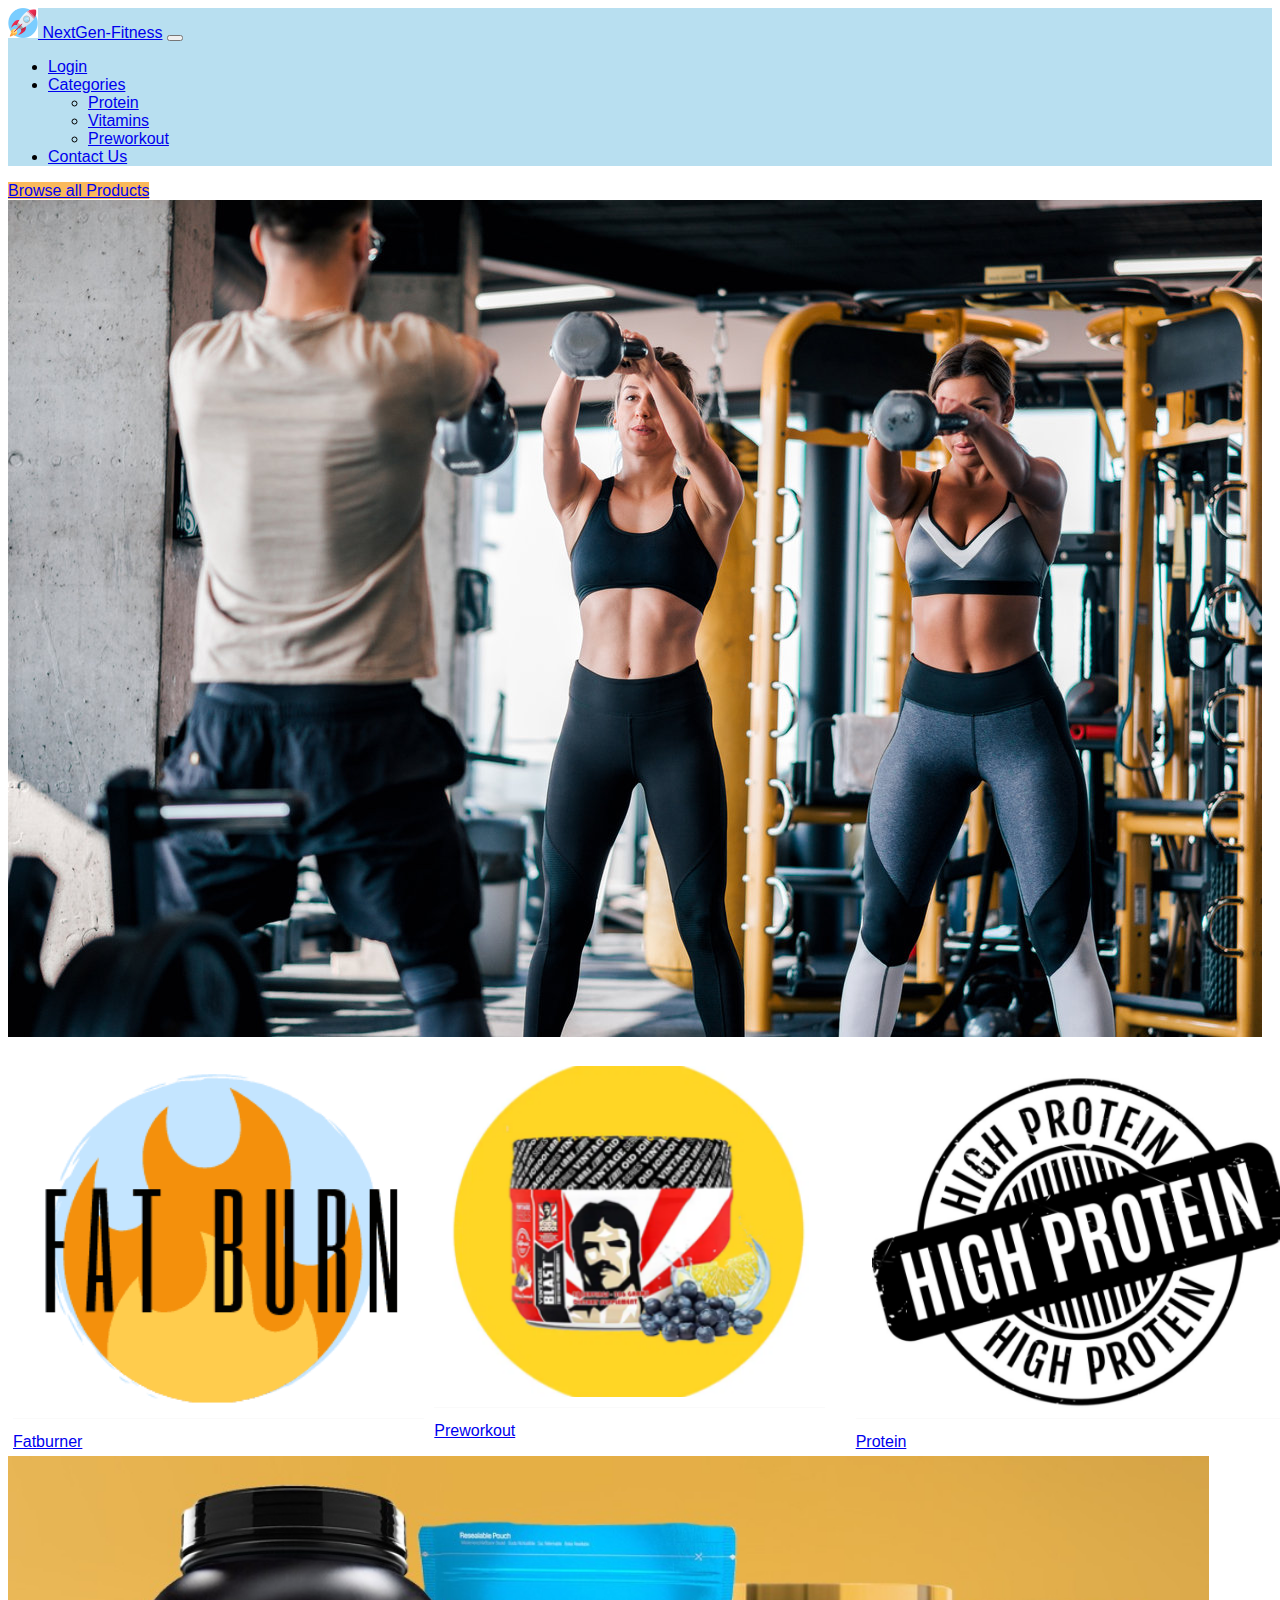
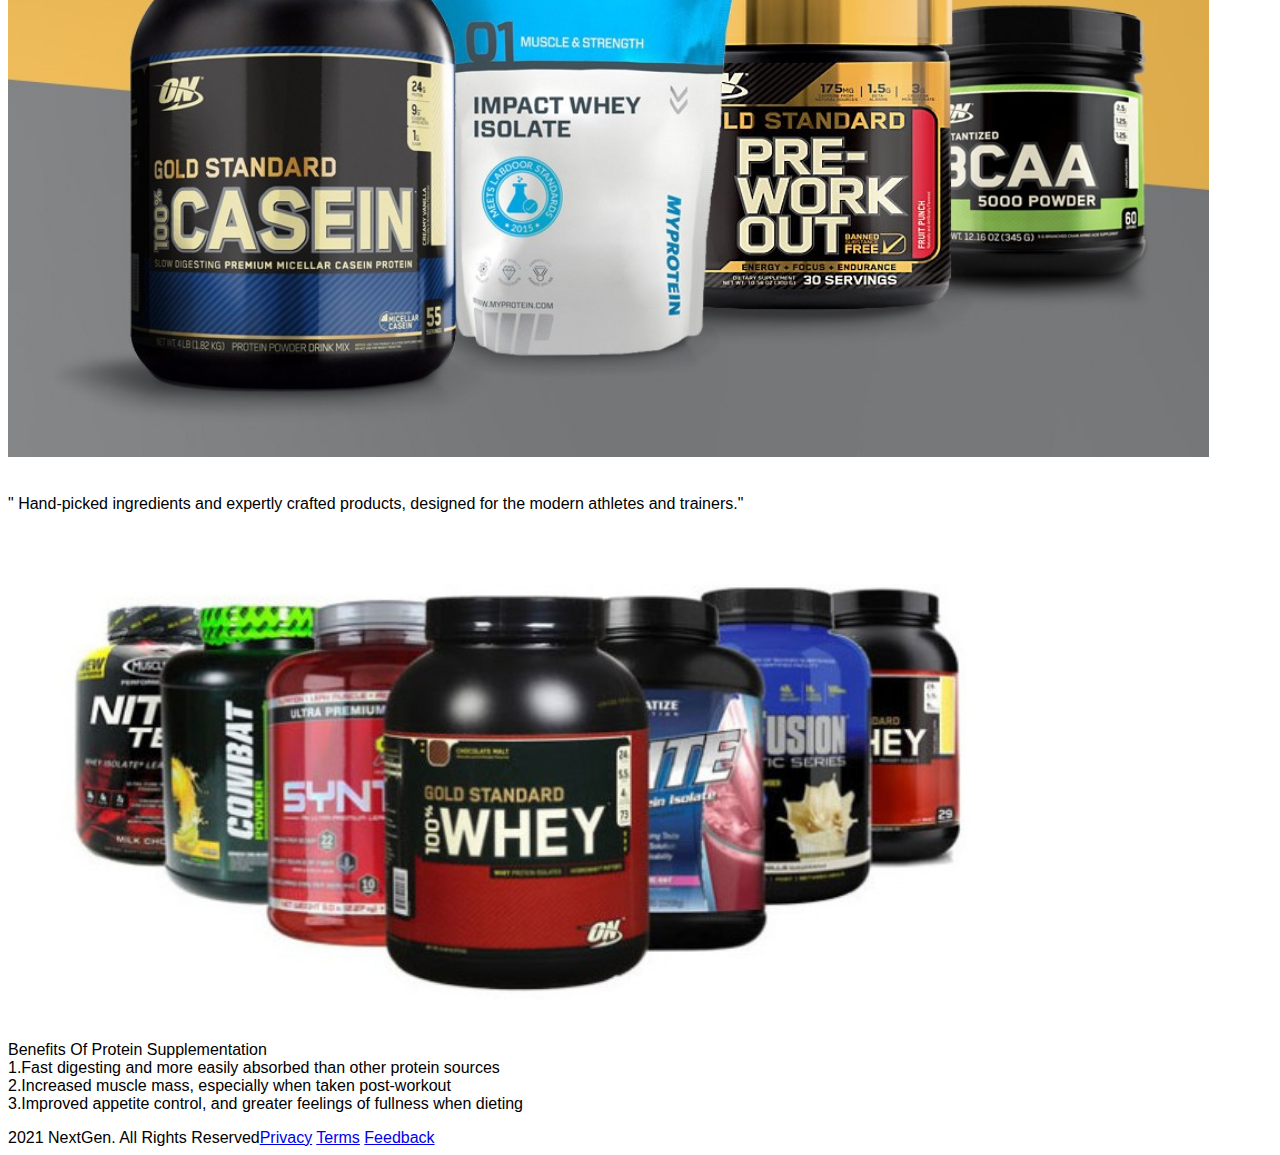
<file: index.html>
<!DOCTYPE html>

<html lang="en">
    <head>
        <meta charset="utf-8">
        <meta http-equiv="X-UA-Compatible" content="IE=edge">
        
        <meta name="description" content="">
        <meta name="viewport" content="width=device-width, initial-scale=1">
        <link href="https://cdn.jsdelivr.net/npm/bootstrap@5.0.0-beta1/dist/css/bootstrap.min.css" rel="stylesheet" integrity="sha384-giJF6kkoqNQ00vy+HMDP7azOuL0xtbfIcaT9wjKHr8RbDVddVHyTfAAsrekwKmP1" crossorigin="anonymous">
        <link rel="stylesheet" href="style.css">
        <link rel="stylesheet" href="https://cdnjs.cloudflare.com/ajax/libs/font-awesome/4.7.0/css/font-awesome.min.css">
        <link rel="stylesheet" href="https://fonts.googleapis.com/css?family=Audiowide">
        <script src="https://ajax.googleapis.com/ajax/libs/jquery/3.5.1/jquery.min.js"></script>
        <link rel="manifest" href="manifest.json">

        <!-- ios support -->
        <link rel="apple-touch-icon" href="images/logo/logo96x96.png">
        <meta name="apple-mobile-web-app-status-bar" content="#292927">
        <meta name="theme-color" content="#292927">
        <title>Home-Online Supplements</title>
    </head>
    <body>
        <nav class="navbar navbar-light" style="background-color: #b8dff0;">
            <div class="container-fluid">
                <a class="navbar-brand" href="#">
                    <img src="images/logo/rocketLogo.PNG" alt="" width="30" height="30" class="d-inline-block align-top">
                    NextGen-Fitness</a>
                <button class="navbar-toggler" type="button" data-bs-toggle="collapse" data-bs-target="#navbarSupportedContent" aria-controls="navbarSupportedContent" aria-expanded="false" aria-label="Toggle navigation">
                <span class="navbar-toggler-icon"></span>
                </button>
                <div class="collapse navbar-collapse" id="navbarSupportedContent">
                <ul class="navbar-nav me-auto mb-2 mb-lg-0">
                    
                    <li class="nav-item">
                    <a class="nav-link" href="#" id="formButton">Login</a>
                    </li>
                    <li class="nav-item dropdown">
                    <a class="nav-link dropdown-toggle" href="#" id="navbarDropdown" role="button" data-bs-toggle="dropdown" aria-expanded="false">
                        Categories
                    </a>
                    <ul class="dropdown-menu" aria-labelledby="navbarDropdown">
                        <li><a class="dropdown-item" href="#">Protein</a></li>
                        <li><a class="dropdown-item" href="#">Vitamins</a></li>
                        <li><a class="dropdown-item" href="#">Preworkout</a></li>
                        
                        
                    </ul>
                    </li>
                    <li class="nav-item">
                    <a class="nav-link" href="contact.html" tabindex="-1" >Contact Us</a>
                    </li>
                </ul>
                <a class="nav-link text-left" href="#" id="userRegistered" style="color:black;" ></a>
               <!-- <form class="d-flex">
                    <input class="form-control me-2" type="search" placeholder="Search" aria-label="Search">
                    <button class="btn btn-outline-dark" type="submit">Search</button>
                </form> -->
                </div>
            </div>
            
        </nav>

        <div class="center-block">    
                <form id="form1">
                    <input type="text" name="firstName" placeholder="First Name" id="fname">
                    <br><br>
                    <input type="text" name="lastName" placeholder="Last Name" id="lname">
                    <br><br>
                    <input type="text" name="email" placeholder="Email" id="email">
                    <br><br>
                    <button type="button" id="submit" class="btn btn-dark" id="btnUser" onclick="funcUser()">Login</button>
                </form>
            </div>


        <!--Side Navbar #1 -->

        <div id="mySidenav" class="sidenav">
            <a href="javascript:void(0)" class="closebtn" onclick="closeNav()">&times;</a>
            <div class="col-xl-7 col-lg-6 col-md-12 text-lg-rights text-center">
                <img src="images/fatburner-logo2.PNG" alt class="img-fluid" style="width:75%">           
            </div>
            <div class="wrapper">
                <div class="img-area">
                    <div class="row">
                        <div class="column">
                            <img src="images/fatburner-1.PNG" alt="fatBurner" style="width:100%" class="imgHoover">
                        </div>
                    </div>
                </div>
            </div>
            <div class="wrapper">
                <div class="img-area">
                    <div class="row">
                        
                        <div class="column">
                            <img src="images/fatburner-2.PNG" alt="fatBurner" style="width:100%" class="imgHoover">
                        </div>
                    </div>
                </div>
            </div>


            <div class="wrapper">
                <div class="img-area">
                    <div class="row">
                        <div class="column">
                            <img src="images/fatburner-3.PNG" alt="fatBurner" style="width:100%" class="imgHoover">
                        </div>
                        
                    </div>
                </div>
            </div>

            <div class="wrapper">
                <div class="img-area">
                    <div class="row">
                       
                        <div class="column">
                            <img src="images/fatburner-4.PNG" alt="fatBurner" style="width:100%" class="imgHoover">
                        </div>
                    </div>
                </div>
            </div>

            <a href="#" class="nav-link">About</a>
            
        </div>

        <!--Side Navbar #2 -->

        <div id="mySidenav2" class="sidenav">
            <a href="javascript:void(0)" class="closebtn" onclick="closeNav2()">&times;</a>
            <div class="col-xl-7 col-lg-6 col-md-12 text-lg-rights text-center">
                <img src="images/preworkout-logo.PNG" alt class="img-fluid" style="width:75%">           
            </div>
            <div class="wrapper">
                <div class="img-area">
                    <div class="row">
                        <div class="column">
                            <img src="images/preworkout-1.PNG" alt="fatBurner" style="width:100%" class="imgHoover">
                        </div>
                    </div>
                </div>
            </div>
            <div class="wrapper">
                <div class="img-area">
                    <div class="row">
                        
                        <div class="column">
                            <img src="images/preworkout-2.PNG" alt="fatBurner" style="width:100%" class="imgHoover">
                        </div>
                    </div>
                </div>
            </div>


            <div class="wrapper">
                <div class="img-area">
                    <div class="row">
                        <div class="column">
                            <img src="images/preworkout-3.PNG" alt="fatBurner" style="width:100%" class="imgHoover">
                        </div>
                        
                    </div>
                </div>
            </div>

            <div class="wrapper">
                <div class="img-area">
                    <div class="row">
                       
                        <div class="column">
                            <img src="images/preworkout-4.PNG" alt="fatBurner" style="width:100%" class="imgHoover">
                        </div>
                    </div>
                </div>
            </div>

            <a href="#" class="nav-link">About</a>
            
        </div>

        <!--Side Navbar #3 -->

        <div id="mySidenav3" class="sidenav">
            <a href="javascript:void(0)" class="closebtn" onclick="closeNav3()">&times;</a>
            <div class="col-xl-7 col-lg-6 col-md-12 text-lg-rights text-center">
                <img src="images/protein-logo.PNG" alt class="img-fluid" style="width:75%">           
            </div>
            <div class="wrapper">
                <div class="img-area">
                    <div class="row">
                        <div class="column">
                            <img src="images/protein-1.PNG" alt="fatBurner" style="width:100%" class="imgHoover">
                        </div>
                    </div>
                </div>
            </div>
            <div class="wrapper">
                <div class="img-area">
                    <div class="row">
                        
                        <div class="column">
                            <img src="images/protein-2.PNG" alt="fatBurner" style="width:100%" class="imgHoover">
                        </div>
                    </div>
                </div>
            </div>


            <div class="wrapper">
                <div class="img-area">
                    <div class="row">
                        <div class="column">
                            <img src="images/protein-3.PNG" alt="fatBurner" style="width:100%" class="imgHoover">
                        </div>
                        
                    </div>
                </div>
            </div>

            <div class="wrapper">
                <div class="img-area">
                    <div class="row">
                       
                        <div class="column">
                            <img src="images/protein-4.PNG" alt="fatBurner" style="width:100%" class="imgHoover">
                        </div>
                    </div>
                </div>
            </div>

            <a href="#" class="nav-link">About</a>
            
        </div>

        <!--<span style="font-size:30px;cursor:pointer" onclick="openNav()">&#9776; open</span>-->

        <div class="bg-light">
                <div class="container">
                    <div class="row align-items-center no-gutter">
                        <div class="col-xl-5 col-lg-6 col-md-12">
                            <div class="py-5 py-lg-0">
                                   
                                    
                                    <a class="btn btn-ligth" style="background-color: #fab95b;" href="products.html">Browse all Products</a> 
                                    <!--<a class="btn btn-light" style="background-color: #fab95b;">Are you a Store Owner?</a>-->

                                </div>
                            </div>
                        </div>
                        <div class="col-xl-7 col-lg-6 col-md-12 text-lg-rights text-center">
                            <img src="images/gym-page.jpg" alt class="img-fluid">
                        </div>
                    </div>

                </div>
            </div>

            <div class="wrapper">
                <div class="img-area">
                    <div class="row">
                        <div class="column">
                            <img src="images/fatburner-logo2.PNG" alt="fatBurner" style="width:100%" class="imgHoover">
                            <a class="nav-link" href="#!" onclick="openNav()">Fatburner</a>
                        </div>
                        <div class="column">
                            <img src="images/preworkout-logo.PNG" alt="preWorkout" style="width:95%" class="imgHoover">
                            <a class="nav-link" href="#!" onclick="openNav2()">Preworkout</a>
                        </div>
                        <div class="column">
                            <img src="images/protein-logo2.PNG" alt="protein" style="width:110%" class="imgHoover">
                            <a class="nav-link" href="#!" onclick="openNav3()">Protein</a>
                        </div>
                    </div>
                    


                    

                </div>
            </div>

            <div class="col-xl-7 col-lg-6 col-md-12 text-lg-rights text-center">
                            <img src="images/supplement-frontpage.jpg" alt class="img-fluid" style="width:95%">
                           
            </div>
            <br>
                <div class="container">
                    <p class="text-black-50 mb-4 lead">
                                        
                                        " Hand-picked ingredients and expertly crafted products, 
                                            designed for the modern athletes and trainers."
                    </p>

                </div>
            <br>
            <div class="col-xl-7 col-lg-6 col-md-12 text-lg-rights text-center">
                        <img src="images/protein-frontpage.png" alt class="img-fluid" style="width:80%">
            </div>

            <br>

            <div class="container">
                    <p class="text-black-50 mb-4 lead">
                                        
                                    Benefits Of Protein Supplementation<br>
                                    1.Fast digesting and more easily absorbed than other protein sources<br>
                                    2.Increased muscle mass, especially when taken post-workout<br>
                                    3.Improved appetite control, and greater feelings of fullness when dieting<br>
                                        
                    </p>

         <div class="footer">

            <div class="container">

                <div class="row align-items-center no-gutters border-top py-2">
                <div class="col-md-6 col-12">
                    <span> 2021 NextGen. All Rights Reserved</span>
                </div>
                    <div class="col-12 col-md-6">
                        <nav class="nav justify-content-center justify-content-md-end">
                            <a class="nav-link active pl-0" href="#!">Privacy</a>
                            <a class="nav-link" href="#!">Terms</a>
                            <a class="nav-link" href="#!">Feedback</a>
                        
                        </nav>
                    </div>
                </div>
             </div>

        </div>
        
        <script src="js/app.js"></script>
        <script src="https://cdn.jsdelivr.net/npm/bootstrap@5.0.0-beta1/dist/js/bootstrap.bundle.min.js" integrity="sha384-ygbV9kiqUc6oa4msXn9868pTtWMgiQaeYH7/t7LECLbyPA2x65Kgf80OJFdroafW" crossorigin="anonymous"></script>
        <script src="js/scripts.js" ></script>
    </body>
</html>
</file>
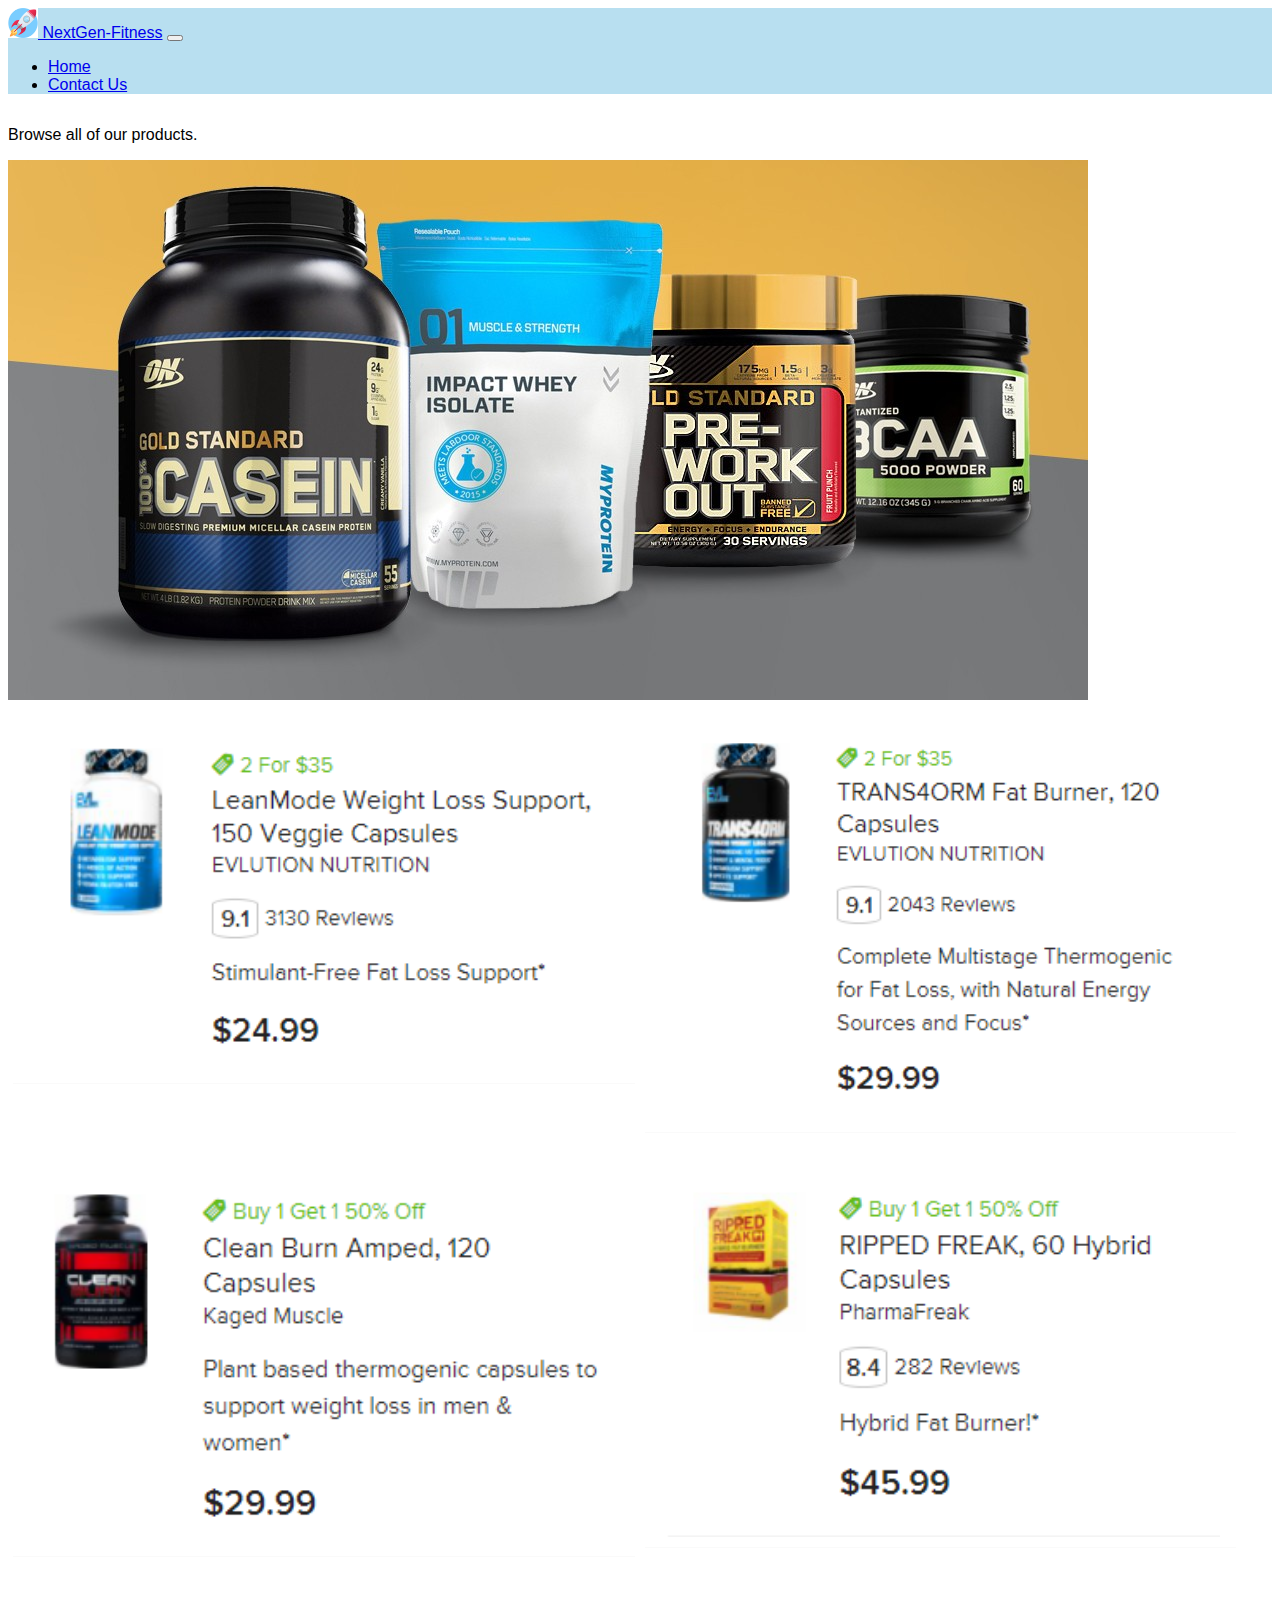
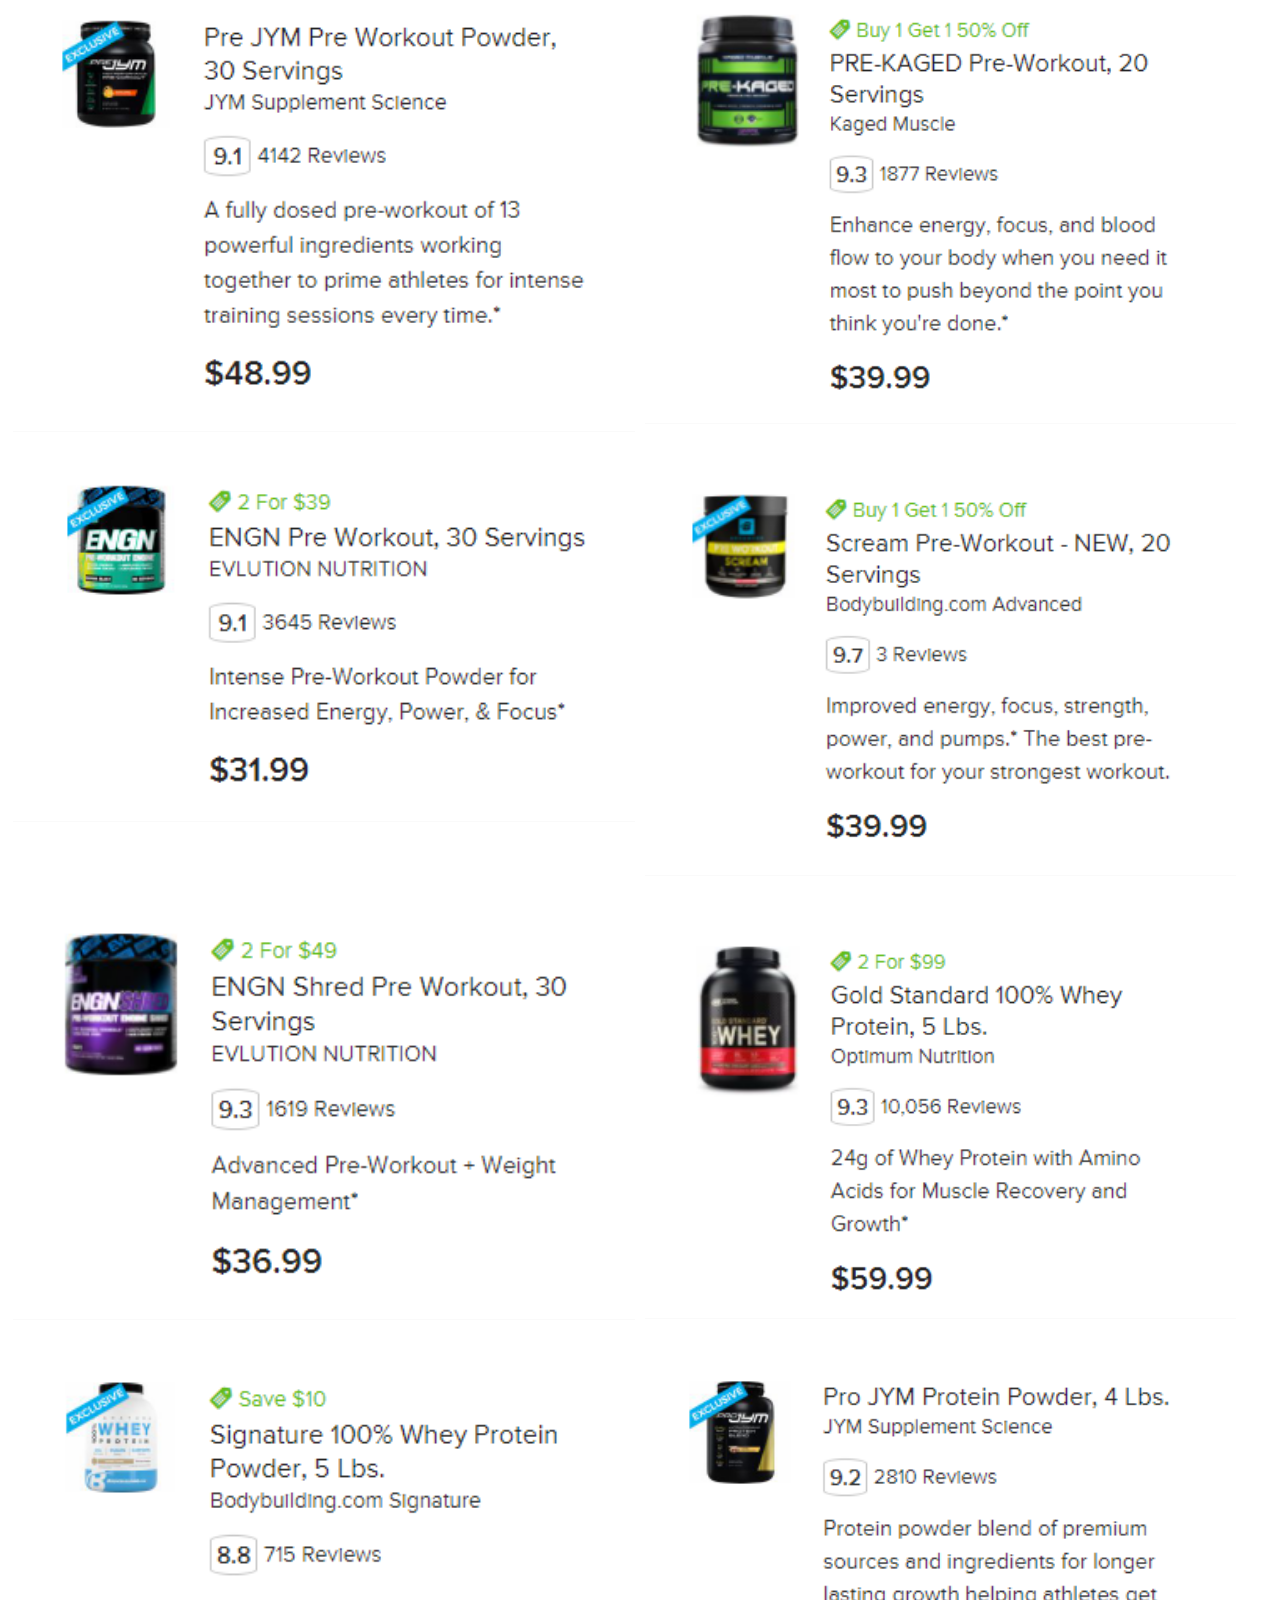
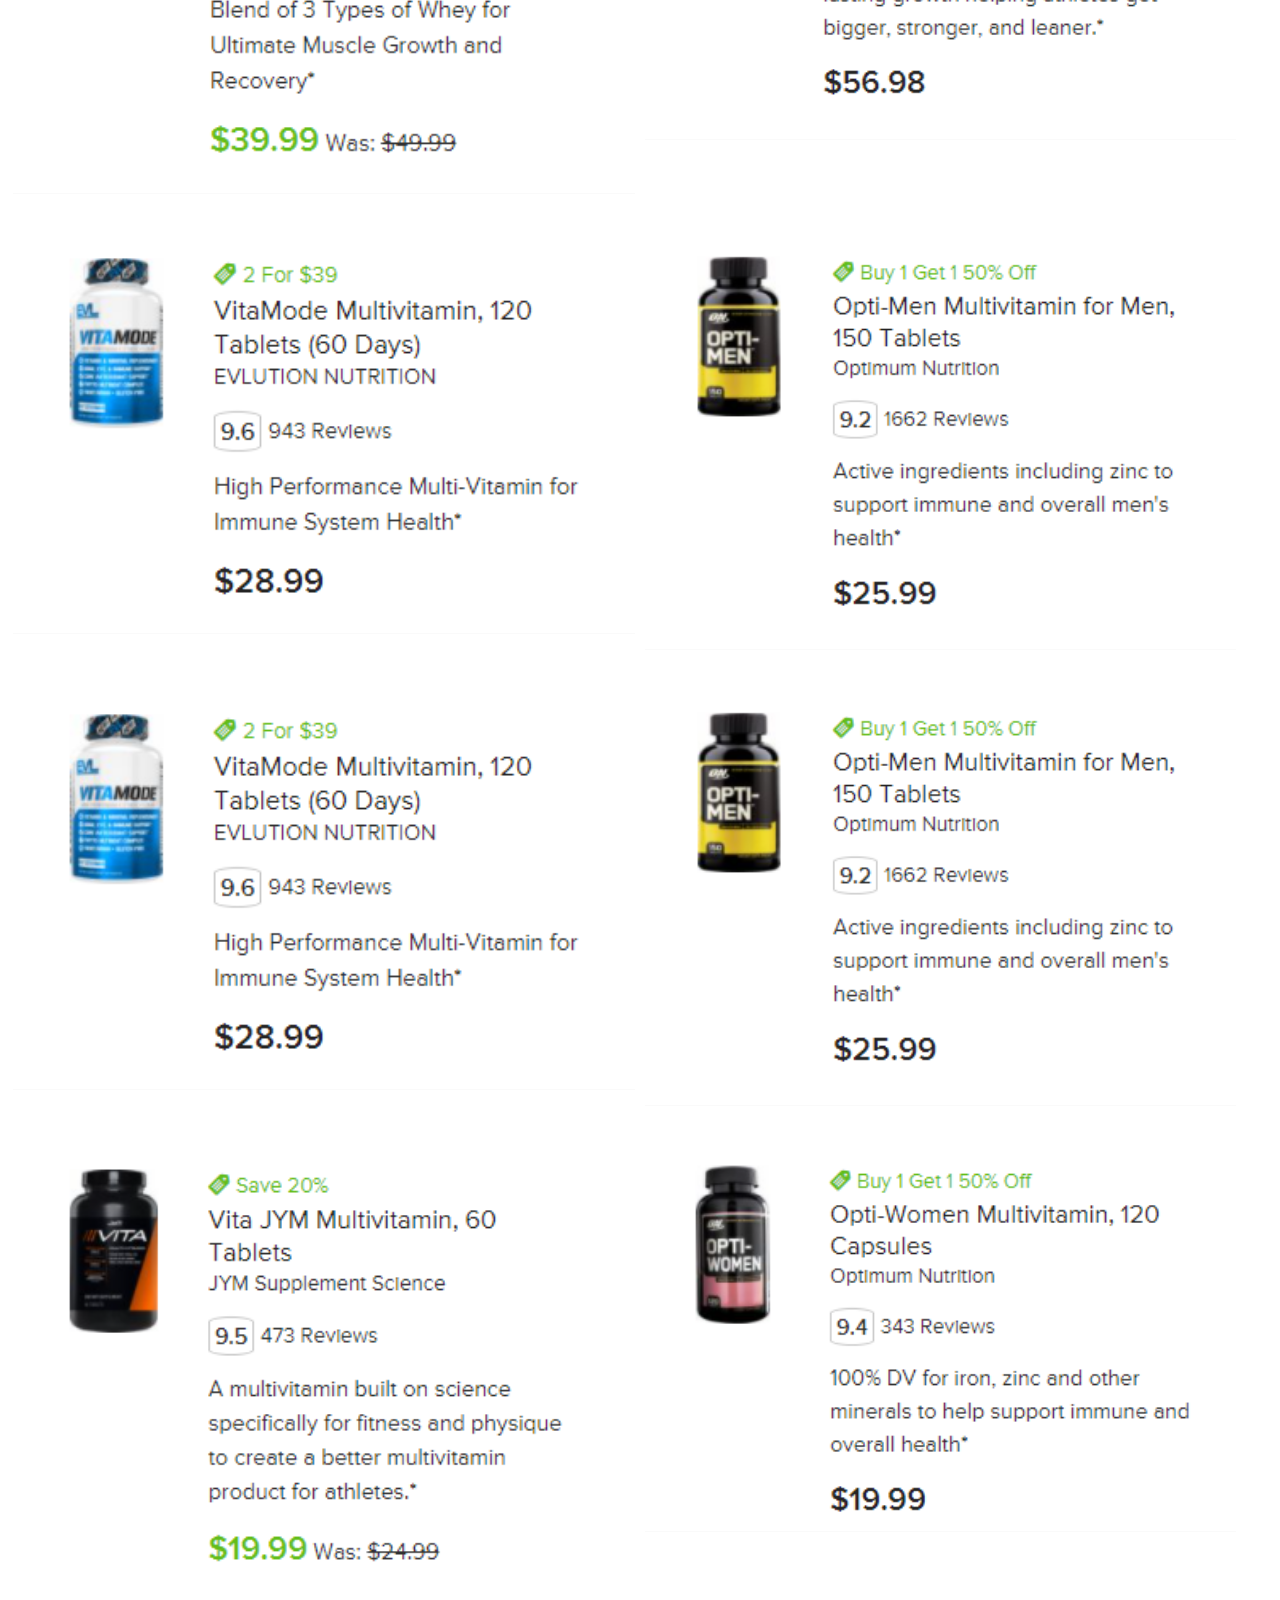
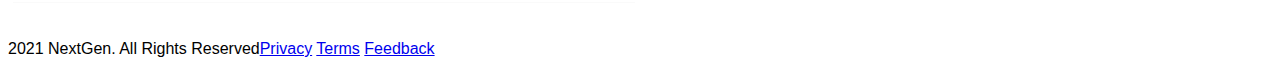
<file: products.html>
<!DOCTYPE html>

<html>
    <head>
        <meta charset="utf-8">
        <meta http-equiv="X-UA-Compatible" content="IE=edge">
        
        <meta name="description" content="">
        <meta name="viewport" content="width=device-width, initial-scale=1">
        <link href="https://cdn.jsdelivr.net/npm/bootstrap@5.0.0-beta1/dist/css/bootstrap.min.css" rel="stylesheet" integrity="sha384-giJF6kkoqNQ00vy+HMDP7azOuL0xtbfIcaT9wjKHr8RbDVddVHyTfAAsrekwKmP1" crossorigin="anonymous">
        <link rel="stylesheet" href="style.css">
        <link rel="stylesheet" href="https://cdnjs.cloudflare.com/ajax/libs/font-awesome/4.7.0/css/font-awesome.min.css">
        <link rel="stylesheet" href="https://fonts.googleapis.com/css?family=Audiowide">
        <script src="https://ajax.googleapis.com/ajax/libs/jquery/3.5.1/jquery.min.js"></script>
        

        <!-- ios support -->
        <link rel="apple-touch-icon" href="images/logo/icon-96x96.png">
        <meta name="apple-mobile-web-app-status-bar" content="#292927">
        <meta name="theme-color" content="#292927">
        <title>Home-Online Supplements</title>
    </head>
    <body>
        <nav class="navbar navbar-light" style="background-color: #b8dff0;">
            <div class="container-fluid">
                <a class="navbar-brand" href="#">
                    <img src="images/logo/rocketLogo.PNG" alt="" width="30" height="30" class="d-inline-block align-top">
                    NextGen-Fitness</a>
                <button class="navbar-toggler" type="button" data-bs-toggle="collapse" data-bs-target="#navbarSupportedContent" aria-controls="navbarSupportedContent" aria-expanded="false" aria-label="Toggle navigation">
                <span class="navbar-toggler-icon"></span>
                </button>
                <div class="collapse navbar-collapse" id="navbarSupportedContent">
                <ul class="navbar-nav me-auto mb-2 mb-lg-0">
                    <li class="nav-item">
                    <a class="nav-link active" aria-current="page" href="index.html">Home</a>
                    </li>
                    
                    
                    <li class="nav-item">
                    <a class="nav-link" href="contact.html" tabindex="-1" >Contact Us</a>
                    </li>
                </ul>
                <!--<form class="d-flex">
                    <input class="form-control me-2" type="search" placeholder="Search" aria-label="Search">
                    <button class="btn btn-outline-dark" type="submit">Search</button>
                </form> -->
                </div>
            </div>
        </nav>

        <div class="bg-light">
                <div class="container">
                    <div class="row align-items-center no-gutter">
                        <div class="col-xl-5 col-lg-6 col-md-12">
                            <div class="py-5 py-lg-0">
                                   <p class="text-black-50 mb-4 lead">
                                        Browse all of our products.
                                   </p>

                                </div>
                            </div>
                        </div>
                        <div class="col-xl-7 col-lg-6 col-md-12 text-lg-rights text-center">
                            <img src="images/supplement-frontpage.jpg" alt class="img-fluid">
                        </div>
                    </div>

                </div>
            </div>


        
        <div class="wrapper">
                <div class="img-area">
                    <div class="row">
                        <div class="column">
                            <img src="images/fatburner-1.PNG" alt="fatBurner" style="width:100%" class="imgHoover">
                            
                        </div>

                        <div class="column">
                            <img src="images/fatburner-2.PNG" alt="preWorkout" style="width:95%" class="imgHoover">
                            
                        </div>
                        
                    </div>
                </div>
        
        
                <div class="img-area">
                    <div class="row">
                        <div class="column">
                            <img src="images/fatburner-3.PNG" alt="fatBurner" style="width:100%" class="imgHoover">
                            
                        </div>
                        <div class="column">
                            <img src="images/fatburner-4.PNG" alt="preWorkout" style="width:95%" class="imgHoover">
                            
                        </div>
                        
                    </div>
                </div>

        
                <div class="img-area">
                    <div class="row">
                        <div class="column">
                            <img src="images/preworkout-1.PNG" alt="fatBurner" style="width:100%" class="imgHoover">
                            
                        </div>
                        <div class="column">
                            <img src="images/preworkout-2.PNG" alt="preWorkout" style="width:95%" class="imgHoover">
                            
                        </div>
                        
                    </div>
                </div>

                <div class="img-area">
                    <div class="row">
                        <div class="column">
                            <img src="images/preworkout-3.PNG" alt="fatBurner" style="width:100%" class="imgHoover">
                            
                        </div>
                        <div class="column">
                            <img src="images/preworkout-4.PNG" alt="preWorkout" style="width:95%" class="imgHoover">
                            
                        </div>
                        
                    </div>
                </div>

                <div class="img-area">
                    <div class="row">
                        <div class="column">
                            <img src="images/preworkout-5.PNG" alt="fatBurner" style="width:100%" class="imgHoover">
                            
                        </div>
                        <div class="column">
                            <img src="images/protein-1.PNG" alt="preWorkout" style="width:95%" class="imgHoover">
                            
                        </div>
                        
                    </div>
                </div>

                <div class="img-area">
                    <div class="row">
                        <div class="column">
                            <img src="images/protein-2.PNG" alt="fatBurner" style="width:100%" class="imgHoover">
                            
                        </div>
                        <div class="column">
                            <img src="images/protein-3.PNG" alt="preWorkout" style="width:95%" class="imgHoover">
                            
                        </div>
                        
                    </div>
                </div>
                <div class="img-area">
                    <div class="row">
                        <div class="column">
                            <img src="images/vitamin-1.PNG" alt="fatBurner" style="width:100%" class="imgHoover">
                            
                        </div>
                        <div class="column">
                            <img src="images/vitamin-2.PNG" alt="preWorkout" style="width:95%" class="imgHoover">
                            
                        </div>
                        
                    </div>
                </div>
                <div class="img-area">
                    <div class="row">
                        <div class="column">
                            <img src="images/vitamin-1.PNG" alt="fatBurner" style="width:100%" class="imgHoover">
                            
                        </div>
                        <div class="column">
                            <img src="images/vitamin-2.PNG" alt="preWorkout" style="width:95%" class="imgHoover">
                            
                        </div>
                        
                    </div>
                </div>
                <div class="img-area">
                    <div class="row">
                        <div class="column">
                            <img src="images/vitamin-3.PNG" alt="fatBurner" style="width:100%" class="imgHoover">
                            
                        </div>
                        <div class="column">
                            <img src="images/vitamin-4.PNG" alt="preWorkout" style="width:95%" class="imgHoover">
                            
                        </div>
                        
                    </div>
                </div>
        </div>

        <br>
         <div class="footer">

            <div class="container">

                <div class="row align-items-center no-gutters border-top py-2">
                <div class="col-md-6 col-12">
                    <span> 2021 NextGen. All Rights Reserved</span>
                </div>
                    <div class="col-12 col-md-6">
                        <nav class="nav justify-content-center justify-content-md-end">
                            <a class="nav-link active pl-0" href="#!">Privacy</a>
                            <a class="nav-link" href="#!">Terms</a>
                            <a class="nav-link" href="#!">Feedback</a>
                        
                        </nav>
                    </div>
                
                </div>

        </div>
        
        
        <script src="https://cdn.jsdelivr.net/npm/bootstrap@5.0.0-beta1/dist/js/bootstrap.bundle.min.js" integrity="sha384-ygbV9kiqUc6oa4msXn9868pTtWMgiQaeYH7/t7LECLbyPA2x65Kgf80OJFdroafW" crossorigin="anonymous"></script>
        <script src="js/scripts.js" ></script>
    </body>
</html>
</file>
<file: style.css>
* {
    box-sizing: border-box;
  }
  
  .row {
    display: flex;
  }
  
  /* Create three equal columns that sits next to each other */
  .column {
    flex: 33.33%;
    padding: 5px;
  }
 
  .imgHoover:hover {
    box-shadow: 1px 3px 5px rgba(0,0,0,0.1);
  }

  .imgHoover {  
      padding: 10px 16px;
      margin: 10px 0;
      /*box-shadow: 2px 2px grey;*/
      border-bottom: 1px solid #fafafa;
      /*border: 5px solid #fab95b;*/

  }

  #form1 {
    padding: 10px;
    border: 1px solid #666;
    background: #fff;
    display: none;
    justify-content: center;
  }

  #form2 {
    padding: 10px;
    border: 1px solid #666;
    background: #fff;
    justify-content: center;
  }

  /* card center */

  .card {
    margin: 0 auto; /* Added */
    float: none; /* Added */
    margin-bottom: 10px; /* Added */
    /*box-shadow: 5px 5px grey*/
}

.card:hover {
  box-shadow: 4px 8px 12px rgba(0,0,0,0.1);
}

  /* side-nav */

  body {
    font-family: "Lato", sans-serif;
  }
  
  .sidenav {
    height: 100%;
    width: 0;
    position: fixed;
    z-index: 1;
    top: 0;
    left: 0;
    background-color: #ffffff;
    overflow-x: hidden;
    transition: 0.5s;
    padding-top: 60px;
  }
  
  .sidenav a {
    padding: 8px 8px 8px 32px;
    text-decoration: none;
    font-size: 25px;
    color: #818181;
    display: block;
    transition: 0.3s;
  }
  
  .sidenav a:hover {
    color: #f1f1f1;
  }
  
  .sidenav .closebtn {
    position: absolute;
    top: 0;
    right: 25px;
    font-size: 36px;
    margin-left: 50px;
    color: #818181;
  }
  
  @media screen and (max-height: 450px) {
    .sidenav {padding-top: 15px;}
    .sidenav a {font-size: 18px;}
  }
</file>
